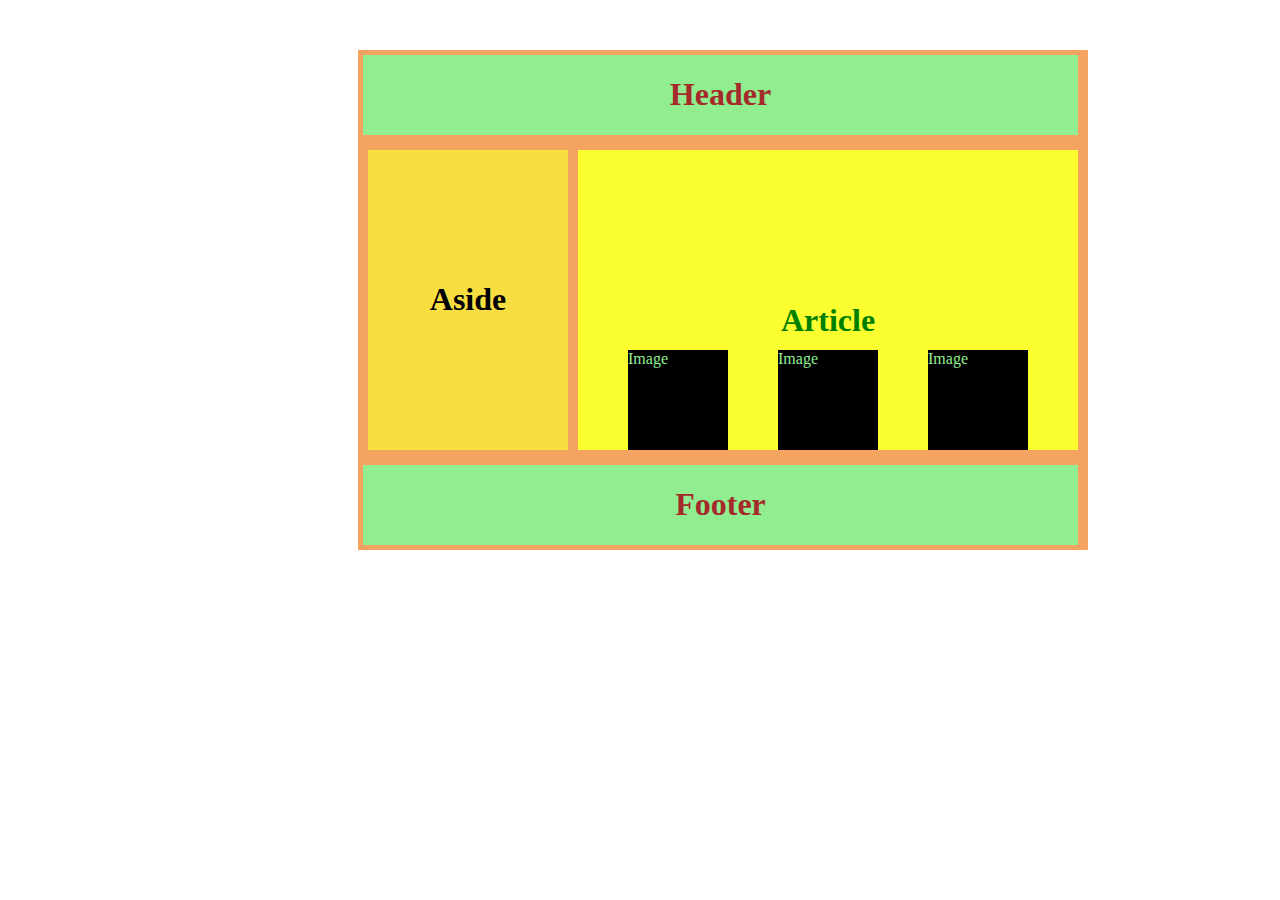
<file: d1/index.html>
<html lang="en">
<head>
    <title>Document</title>
    <link rel="stylesheet" href="style.css">
</head>
<body>
    <div class="container">
        <header class="header-style"> 
            <h1 class="text-center">Header</h1>
        </header>
        <div class="flexbox-container">
   <div class="flexbox-item1">
    <h1 class="">Aside</h1>
   </div>
   <div class="flexbox-item2">
<h1 class="text-centerr">Article</h1>
    <div class="item1">Image</div>
    <div class="item1">Image</div>
    <div class="item1">Image</div>
   </div>
   
   
</div>
   
   <footer class="footer-style">
    <h1 class="text-center">Footer</h1>
   </footer>
   
   
    </div>
   
</body>
</html>
</file>
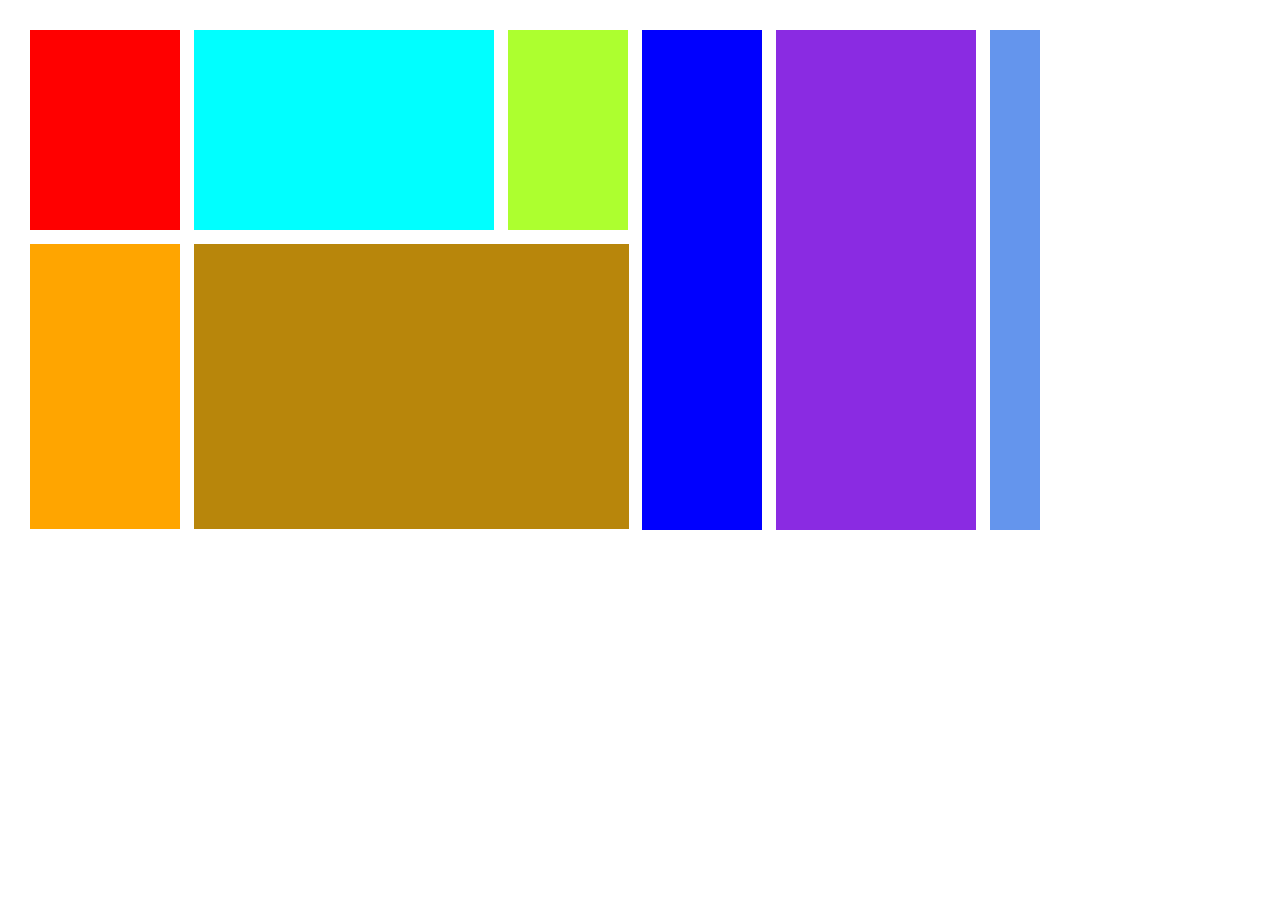
<file: homework.1/index.html>
<html lang="en">
<head>
    <title>Document</title>
    <link rel="stylesheet" href="style.css">
</head>
<body>
    
    <div>
        <div class="box"></div>
        <div class="box2"></div>
        <div class="box3"></div>
        <div class="box6"></div>
        <div class="box7"></div>
        <div class="box8"></div>
    </div>
    <div>
        <div class="box4"></div>
        <div class="box5"></div>
    </div>
    
   

</body>
</html>
</file>
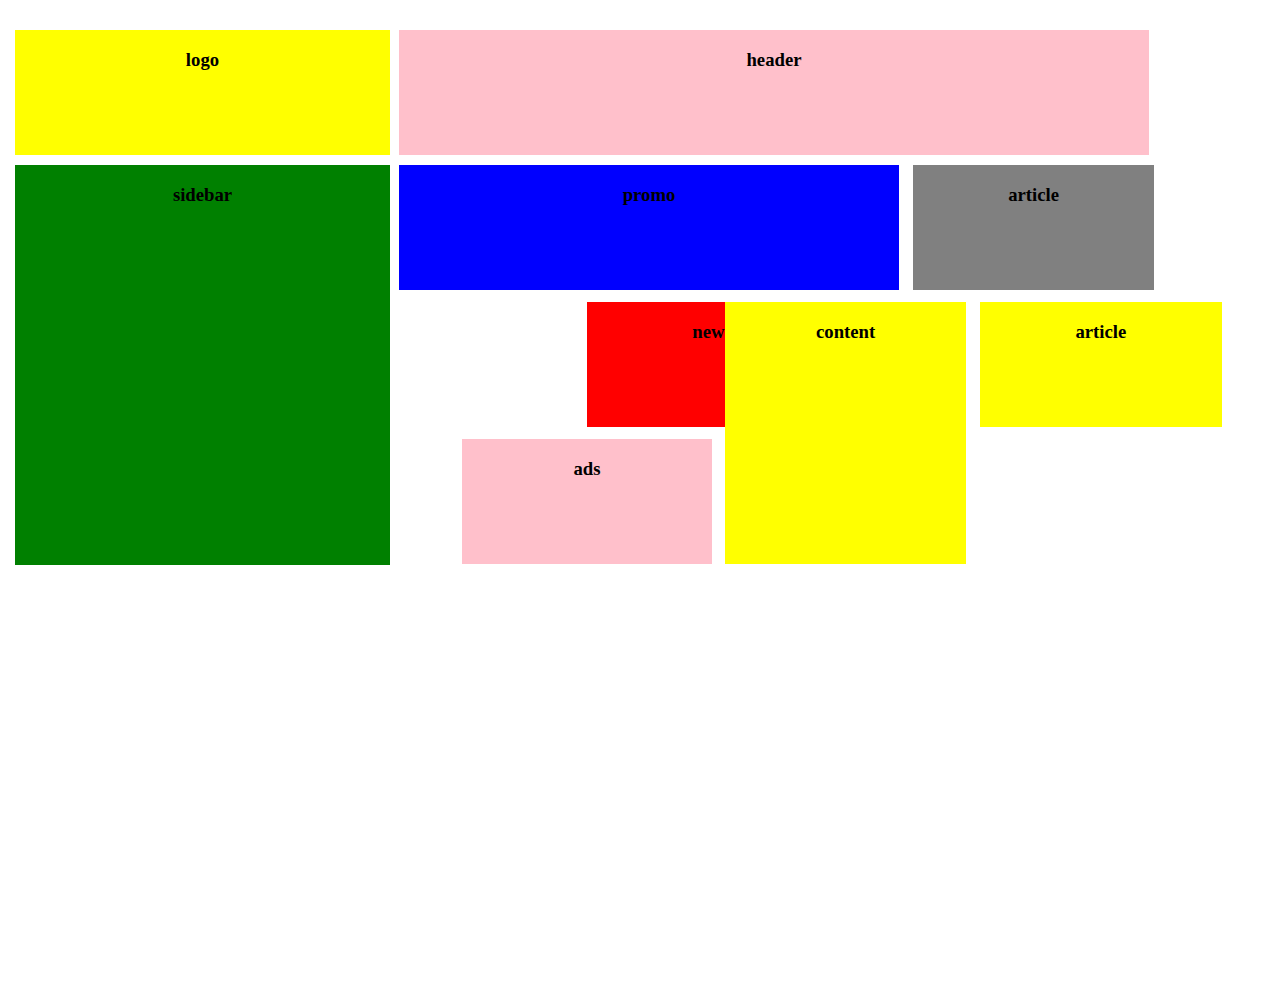
<file: homework.2/index.html>
<html lang="en">
<head>
    <title>Document</title>
    <link rel="stylesheet" href="style.css">
</head>
<body>
    <div>
        <div class="box"> <center><h3>logo</h3></center></div>
        <div class="box1"><center><h3>header</h3></center></div>
    </div>
    <div>
        <div class="box2"> <center><h3>sidebar</h3></center></div>
        <div class="box3"> <center><h3>promo</h3></center></div>
        <div class="box4"> <center><h3>article</h3></center></div>
        <div class="box5"> <center><h3>news</h3></center></div>
        <div class="box6"> <center><h3>ads</h3></center></div>
        <div class="box7"> <center><h3>content</h3></center></div>
        <div class="box8"> <center><h3>article</h3></center></div>
        <div class="box9"> <center><h3>article</h3></center></div>
    </div>
</body>
</html>
</file>
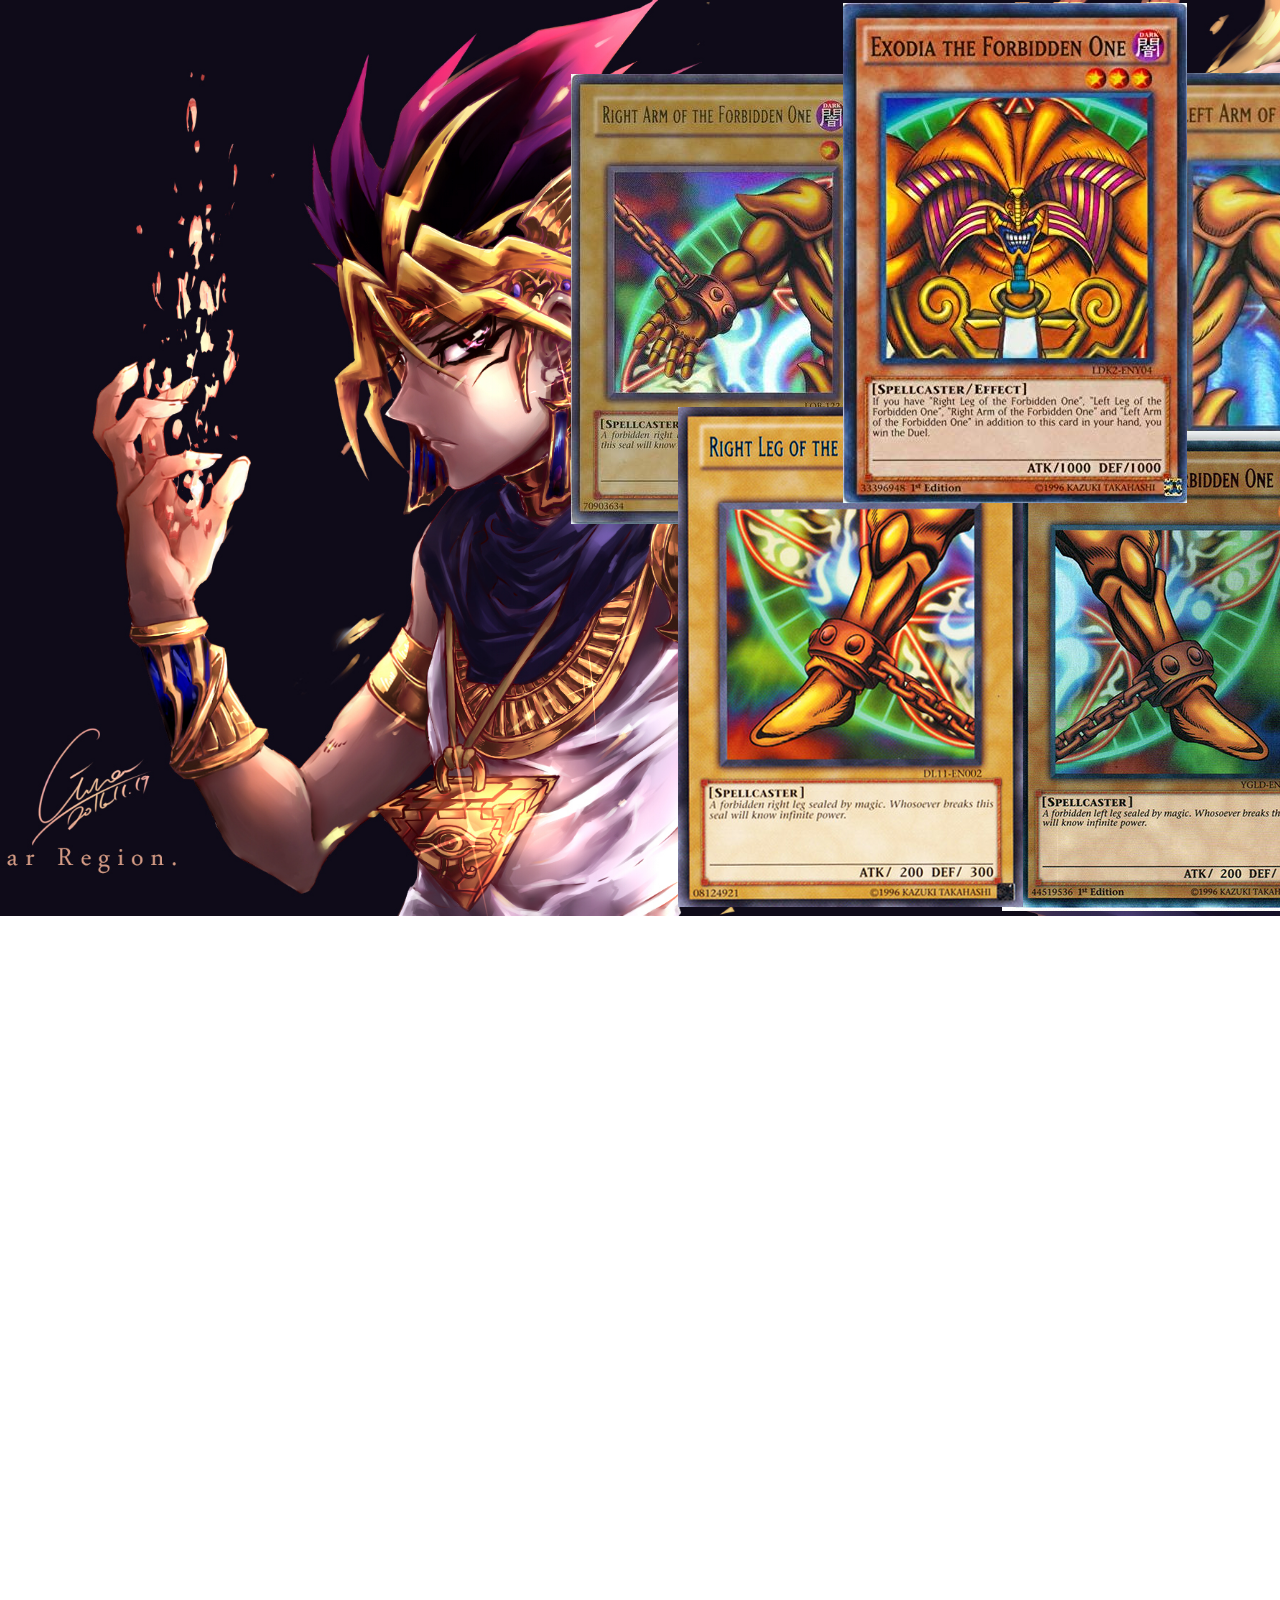
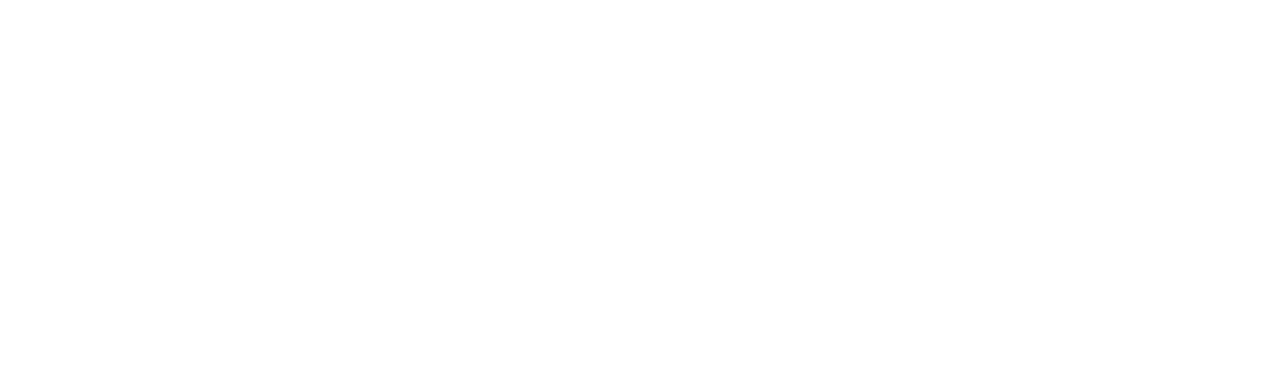
<file: homework.3/index.html>
<html lang="en">
<head>
    <title>Document</title>
    <link rel="stylesheet" href="style.css">
</head>
<body class="bg"><div>
    <div class="box"></div>
    <div class="box1"></div>
    <div class="box2"></div>
    <div class="box3"></div>
    <div class="box4"></div>
</div>
</body>
</html>
</file>
<file: d1/style.css>
.container{
    width: fit-content;
    display: flex;
    background-color: sandybrown;
    flex-direction: column;
    justify-content: center;
    align-content: center;
    margin: 50px 350px;
}
.header-style{
    width: 715px;
    background-color: lightgreen;
margin: 5px;
color: brown;
}
.footer-style{
    width: 715px;
    background-color: lightgreen;
margin: 5px;
color: brown;
}
.flexbox-container{
    display: flex;
    flex-direction: row;
    margin: 5px;
    color: brown;
}
.flexbox-item1{
    background-color: rgba(252, 255, 47, 0.637);
    width: 200px;
    height: 300px;
    margin: 5px;
    color: black;
    display: flex;
    justify-content: center;
    align-items: center;
}
.flexbox-item2{
    background-color: rgb(252, 255, 47);
    width: 500px;
    height: 300px;
    margin: 5px;
    color: lightgreen;
    flex-direction: row;
    display: flex;
    align-items: flex-end;
    justify-content: space-evenly;
}
.item1{
    background-color: black;
    width: 100px;
    height: 100px;
}

.text-center{
    text-align: center;
}
.text-centerr{
    position: absolute;
    bottom: 60%;
    color: green;
}
</file>
<file: homework.1/style.css>
body{
    margin: 25px;
}
.box {
    background-color: red;
    height: 200px;
    width: 150px;
    margin: 5px;
    display: inline-block;
    position: relative;
    bottom: 300px;
}
.box2 {
    background-color: aqua;
    height: 200px;
    width: 300px;
    margin: 5px;
    display: inline-block;
    position: relative;
    bottom: 300px;
}
.box3 {
    background-color: greenyellow;
    height: 200px;
    width: 120px;
    margin: 5px;
    display: inline-block;
    position: relative;
    bottom: 300px;

}
.box4 {
    background-color: orange;
    width: 150px;
    height: 285px;
    margin: 5px;
    display: inline-block;
    position: relative;
    bottom: 300px;
}
.box5 {
    background-color: darkgoldenrod;
    height: 285px;
    width: 435px;
    margin: 5px;
    display: inline-block;
    position: relative;
    bottom: 300px;

}
.box6 {
    background-color: blue;
    height: 500px;
    width: 120px;
    margin: 5px;
    display: inline-block;

}
.box7 {
    background-color: blueviolet;
    height: 500px;
    width: 200px;
    margin: 5px;
    display: inline-block;
}
.box8 {
    background-color: cornflowerblue;
    width: 50px;
    height: 500px;
    margin: 5px;
    display: inline-block;
}
</file>
<file: homework.2/style.css>
body{
    margin: 25px 15px;
}
h3{ 
    
    color: black;
}
.box{
height: 125px;
width: 30%;
background-color: yellow;
display: inline-block;
}
.box1{
height: 125px;
width: 60%;
background-color: pink;
display: inline-block;
margin: 5px;
}
.box2{
    height: 400px;
    width: 30%;
    background-color: green;
    display: inline-block;
    
}
.box3{
    height: 125px;
    width: 40%;
    background-color: blue;
    display: inline-block;
    margin: 5px;
}
.box4 {
    height: 125px;
    width: 19.3%;
    background-color: grey;
    display: inline-block;
    margin: 5px;
    
}
.box5{
    height: 125px;
    width: 20%;
    background-color: red;
    display: inline-block;
    margin: 5px;
    bottom: 268px;
    position: relative;
    left: 567px;
}
.box6{
    height: 125px;
    width: 20%;
    background-color: pink;
    display: inline-block;
    margin: 5px;
    position: relative;
    left: 178px;
    bottom: 131px;
    
}
.box7{
    height: 262px;
    width: 19.3%;
    background-color: yellow;
    display: inline-block;
    margin: 5px;
    position: relative;
    bottom: 268px;
    left: 177px;
}
.box8{
    height: 125px;
    width: 19.3%;
    background-color: yellow;
    display: inline-block;
    margin: 5px;
    position: relative;
    bottom: 268px;
    left: 177px;
}
.box9{
    height: 125px;
    width: 19.3%;
    background-color: green;
    display: inline-block;
    margin: 5px;
    bottom: 404px;
    left: 1331px;
    position: relative;
}
</file>
<file: homework.3/style.css>
body{
    height: 100%;
}
    .bg{
        background-image: url(../img/778906.jpg);
    background-repeat: no-repeat;
    background-size: cover;
    height: 100%;
    background-position: center;
    }

.box{
    background-image: url(../img/1155847.jpg);
    width: 308px;
    height: 450px;
    display: inline-block;
    position: relative;
    left: 563px;
    bottom: -16px;
    
    
}
.box1{
    background-image: url(../img/s-l500.jpg);
    width: 344px;
    height: 500px;
    display: inline-block;
    position: relative;
    bottom: -65px;
    left: 831px;
    
}
.box2{
background-image: url(../img/YGLDENA19.jpg);
width: 345px;
    height: 480px;
    position: relative;
    bottom: 81px;
    left: 994px;
}
.box3{
background-image: url(../img/DL11-EN002.jpg);
width: 345px;
height: 500px;
position: relative;
bottom: 585px;
left: 670px;
}
.box4{
background-image: url(../img/51NOHHd6PDL._AC_SY580_.jpg);
width: 344px;
    height: 500px;
    position: relative;
    bottom: 1489px;
    left: 835px;
}
</file>
